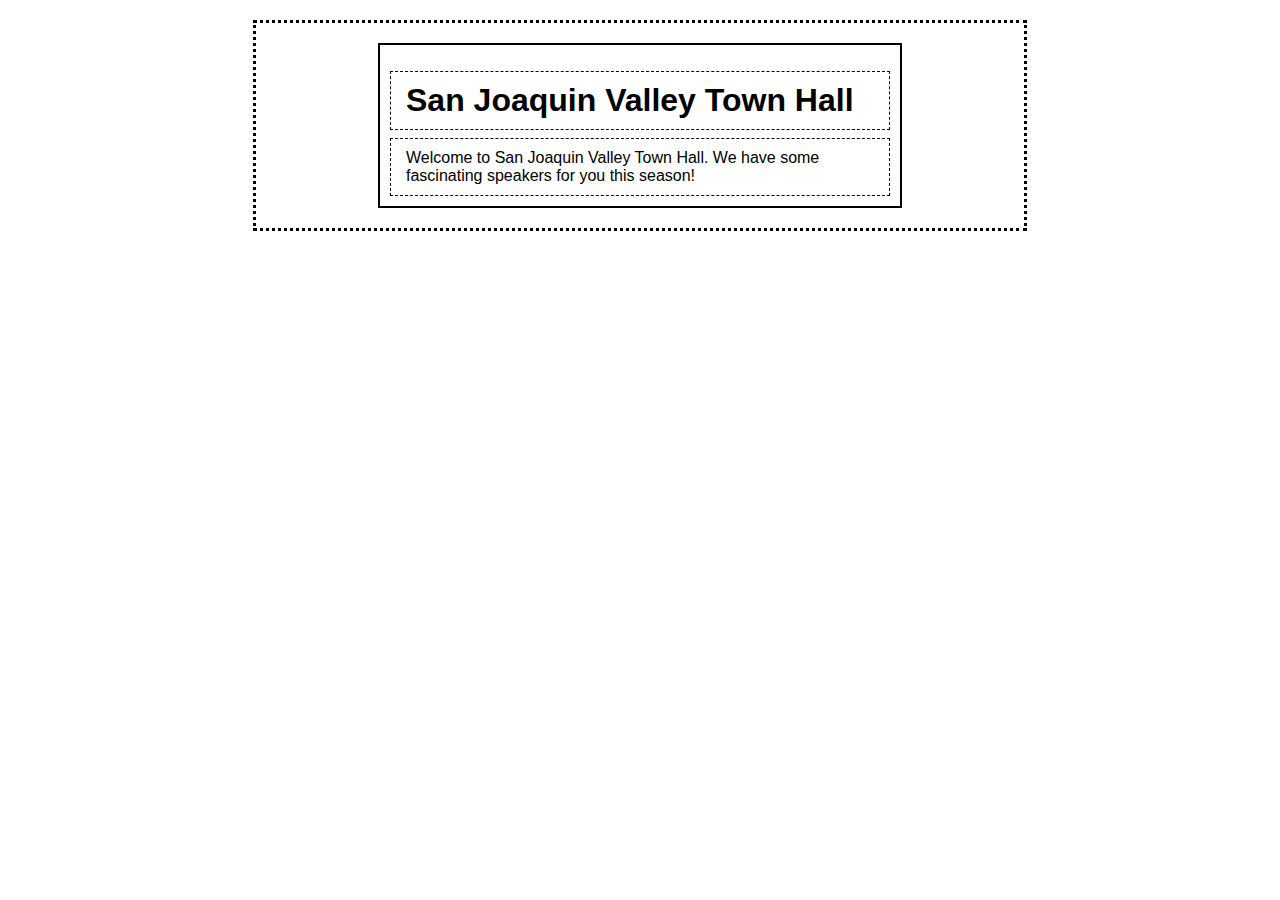
<file: Lab2/index.html>
<!doctype html>
<html>
	<head>
		<title>Box Model</title>
		<meta charset="utf-8">
		<link rel="stylesheet" href="normalize.css">
		<link rel="stylesheet" href="ClassPractice.css">
		
	</head>

	<body>
		
		<main>
			<h1>San Joaquin Valley Town Hall</h1>
			<p>Welcome to San Joaquin Valley Town Hall.
			We have some fascinating speakers for you this season!</p>
		</main>
	</body>
</html>
</file>
<file: Lab2/ClassPractice.css>
body { 
	    width: 60%;
	    border: 3px dotted black; 
	    margin: 20px auto;
	}
main {
	    border: 2px solid black;
	    width:   500px;  
	    margin:  20px auto;
	    padding: 10px;   /* all four sides */
	}

h1, p {
	    border: 1px dashed black;
	    padding: 10px;
	}
h1 {
	    margin:  .5em 0 .25em;  /* .5em top, 0 right and left, .25em bottom */
	    padding-left: 15px;
	}
p {
	    margin: 0;       /* all four sides */
	    padding-left: 15px;
	}
</file>
